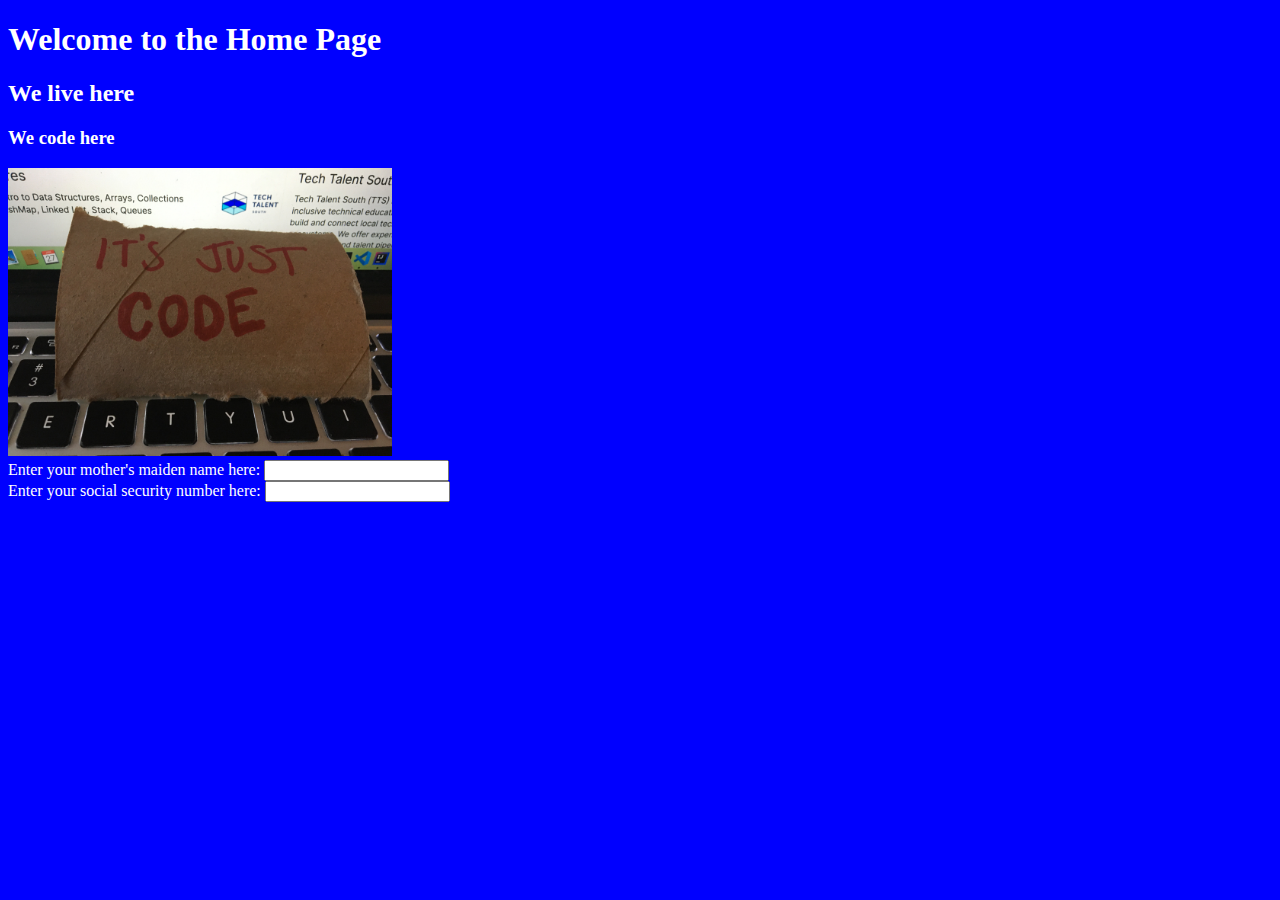
<file: src/main/resources/static/index.html>
<!DOCTYPE html>
<html>
	<head>
<meta charset="utf-8" />
    <title>First Spring HTML</title>
    <meta name="description" content="Basic HTML boilerplate" />
    <meta name="author" content="Daily Dev Tips" />
    <meta name="viewport" content="width=device-width, initial-scale=1" />
    <link rel="stylesheet" href="css/style.css" />
	</head>
	<body>
		<h1>Welcome to the Home Page</h1>
		<h2>We live here</h2>
		<h3>We code here</h3>
		<div>
		<img class = "sizing" src = "images/Code_Reminder.jpg" alt = "Picture of a reminder that it's just fucking code.">
		<form>
			<label for = "main">Enter your mother's maiden name here:</label>
			<input type = "text" id = "main"><br>
			<label for = "second">Enter your social security number here:</label>
			<input type = "text" id = "second"> 
		</form>
		</div>
	</body>
</html>
</file>
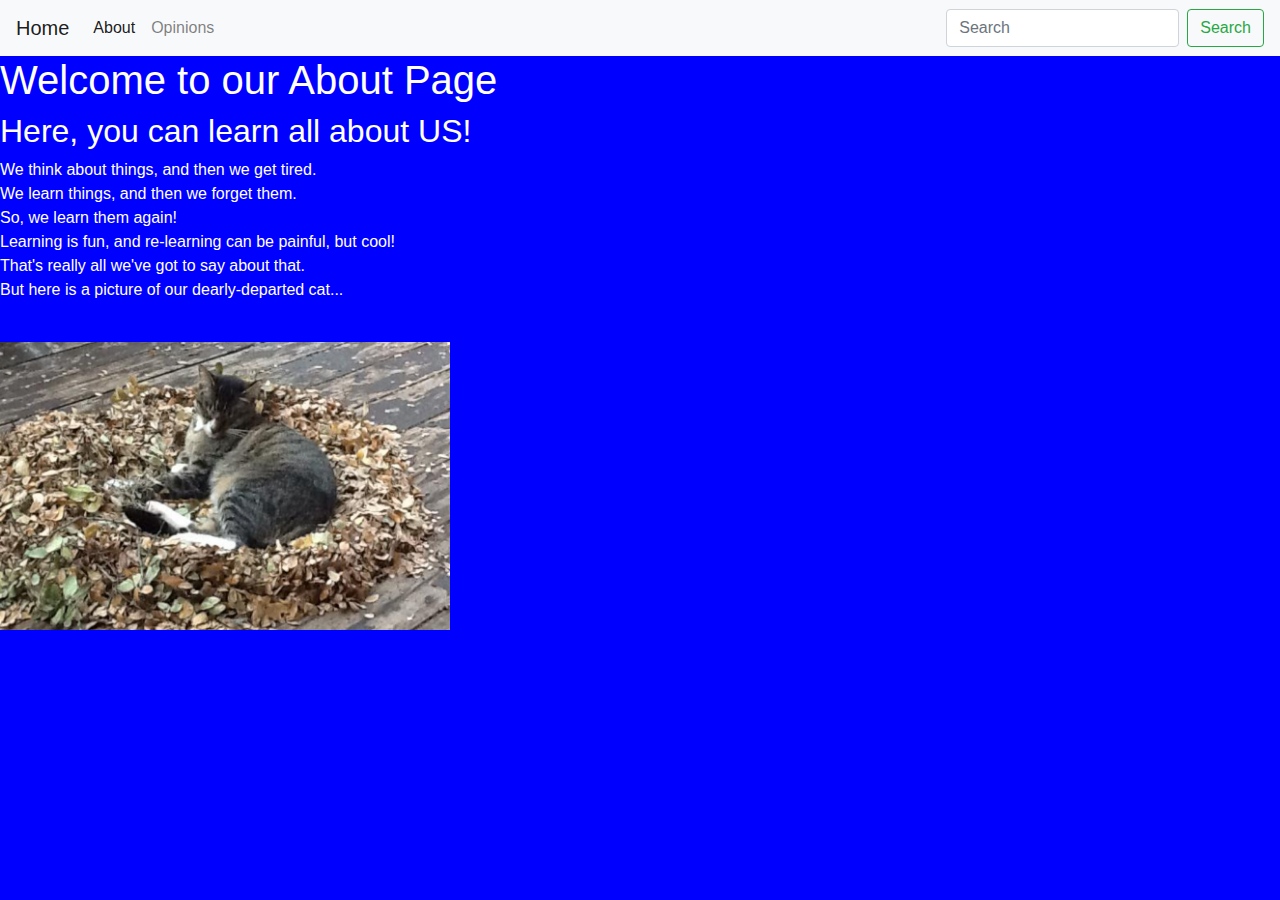
<file: src/main/resources/static/about.html>
<!DOCTYPE html>
<html>
	<head>
	<meta charset="utf-8" />
    <title>First Spring HTML</title>
    <link rel="stylesheet" href="https://stackpath.bootstrapcdn.com/bootstrap/4.4.1/css/bootstrap.min.css" integrity="sha384-Vkoo8x4CGsO3+Hhxv8T/Q5PaXtkKtu6ug5TOeNV6gBiFeWPGFN9MuhOf23Q9Ifjh" crossorigin="anonymous">
    <meta name="description" content="Basic HTML boilerplate" />
    <meta name="author" content="Daily Dev Tips" />
    <meta name="viewport" content="width=device-width, initial-scale=1" />
    <link rel="stylesheet" href="css/style.css" /> 
	</head>
			<nav class="navbar navbar-expand-lg navbar-light bg-light" style="background-color: red;">
  <a class="navbar-brand" href="index.html">Home</a>
  <button class="navbar-toggler" type="button" data-toggle="collapse" data-target="#navbarSupportedContent" aria-controls="navbarSupportedContent" aria-expanded="false" aria-label="Toggle navigation">
    <span class="navbar-toggler-icon"></span>
  </button>

  <div class="collapse navbar-collapse" id="navbarSupportedContent">
    <ul class="navbar-nav mr-auto">
      <li class="nav-item active">
        <a class="nav-link" href="about.html">About<span class="sr-only">(current)</span></a>
      </li>
            <li class="nav-item">
        <a class="nav-link" href="opinions.html">Opinions</a>
      </li>
      <!-- <li class="nav-item">
        <a class="nav-link" href="about.html">#</a>
      </li> -->
		<!-- <li class="nav-item dropdown">
        <a class="nav-link dropdown-toggle" href="#" id="navbarDropdown" role="button" data-toggle="dropdown" aria-haspopup="true" aria-expanded="false">
          Dropdown
        </a>
        <div class="dropdown-menu" aria-labelledby="navbarDropdown">
          <a class="dropdown-item" href="#">Action</a>
          <a class="dropdown-item" href="#">Another action</a>
          <div class="dropdown-divider"></div>
          <a class="dropdown-item" href="#">Something else here</a>
        </div>
      </li>
      <li class="nav-item">
        <a class="nav-link disabled" href="#">Disabled</a>
      </li> -->
    </ul>
    <form class="form-inline my-2 my-lg-0">
      <input class="form-control mr-sm-2" type="search" placeholder="Search" aria-label="Search">
      <button class="btn btn-outline-success my-2 my-sm-0" type="submit">Search</button>
    </form>
  </div>
</nav>
	<body class="page">
	<h1>Welcome to our About Page</h1>
	<h2>Here, you can learn all about US!</h2>
	
	<p>We think about things, and then we get tired. <br>We learn things, and then we forget them. <br>So, we learn them again! <br>Learning is fun, and re-learning can be painful, but cool! <br>That's really all we've got to say about that. <br>But here is a picture of our dearly-departed cat...</p>
	<br>
	<img class = "sizing" src = "images/Sammie.png" alt = "Picture of a cat.">
	</body>
</html>
</file>
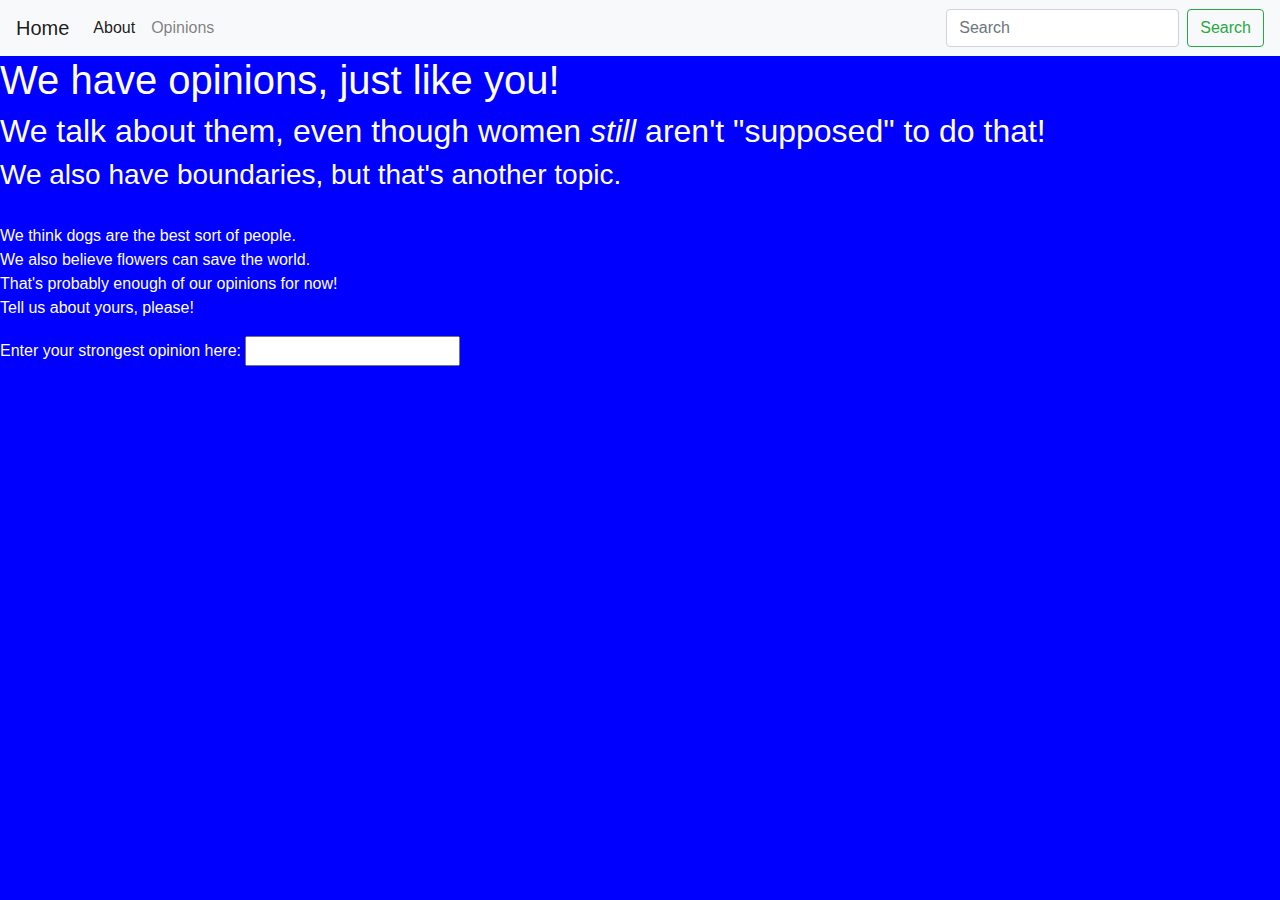
<file: src/main/resources/static/opinions.html>
<!DOCTYPE html>
<html>
	<head>
<meta charset="utf-8" />
    <title>First Spring HTML</title>
    <link rel="stylesheet" href="https://stackpath.bootstrapcdn.com/bootstrap/4.4.1/css/bootstrap.min.css" integrity="sha384-Vkoo8x4CGsO3+Hhxv8T/Q5PaXtkKtu6ug5TOeNV6gBiFeWPGFN9MuhOf23Q9Ifjh" crossorigin="anonymous">
    <meta name="description" content="Basic HTML boilerplate" />
    <meta name="author" content="Daily Dev Tips" />
    <meta name="viewport" content="width=device-width, initial-scale=1" />
    <link rel="stylesheet" href="css/style.css" />
	</head>
	<body>
		<nav class="navbar navbar-expand-lg navbar-light bg-light">
  <a class="navbar-brand" href="index.html">Home</a>
  <button class="navbar-toggler" type="button" data-toggle="collapse" data-target="#navbarSupportedContent" aria-controls="navbarSupportedContent" aria-expanded="false" aria-label="Toggle navigation">
    <span class="navbar-toggler-icon"></span>
  </button>

  <div class="collapse navbar-collapse" id="navbarSupportedContent">
    <ul class="navbar-nav mr-auto">
      <li class="nav-item active">
        <a class="nav-link" href="about.html">About<span class="sr-only">(current)</span></a>
      </li>
      <li class="nav-item">
        <a class="nav-link" href="opinions.html">Opinions</a>
      </li> 
		<!-- <li class="nav-item dropdown">
        <a class="nav-link dropdown-toggle" href="#" id="navbarDropdown" role="button" data-toggle="dropdown" aria-haspopup="true" aria-expanded="false">
          Dropdown
        </a>
        <div class="dropdown-menu" aria-labelledby="navbarDropdown">
          <a class="dropdown-item" href="#">Action</a>
          <a class="dropdown-item" href="#">Another action</a>
          <div class="dropdown-divider"></div>
          <a class="dropdown-item" href="#">Something else here</a>
        </div>
      </li>
      <li class="nav-item">
        <a class="nav-link disabled" href="#">Disabled</a>
      </li> -->
    </ul>
    <form class="form-inline my-2 my-lg-0">
      <input class="form-control mr-sm-2" type="search" placeholder="Search" aria-label="Search">
      <button class="btn btn-outline-success my-2 my-sm-0" type="submit">Search</button>
    </form>
  </div>
</nav>
		<h1>We have opinions, just like you!</h1>
		<h2>We talk about them, even though women <em>still</em> aren't "supposed" to do that!</h2>
		<h3>We also have boundaries, but that's another topic.</h3>
		<br>
		<p>We think dogs are the best sort of people. <br>We also believe flowers can save the world. <br>That's probably enough of our opinions for now! <br>Tell us about yours, please!</p>
		<form>
			<label for = "main">Enter your strongest opinion here:</label>
			<input type = "text" id = "main"><br>
		</form>
		</div>
	</body>
</html>
</file>
<file: src/main/resources/static/css/style.css>
body {
	background-color: blue;
	color: white;
}
.sizing {
	height: 288px;
	width: auto;
}
</file>
